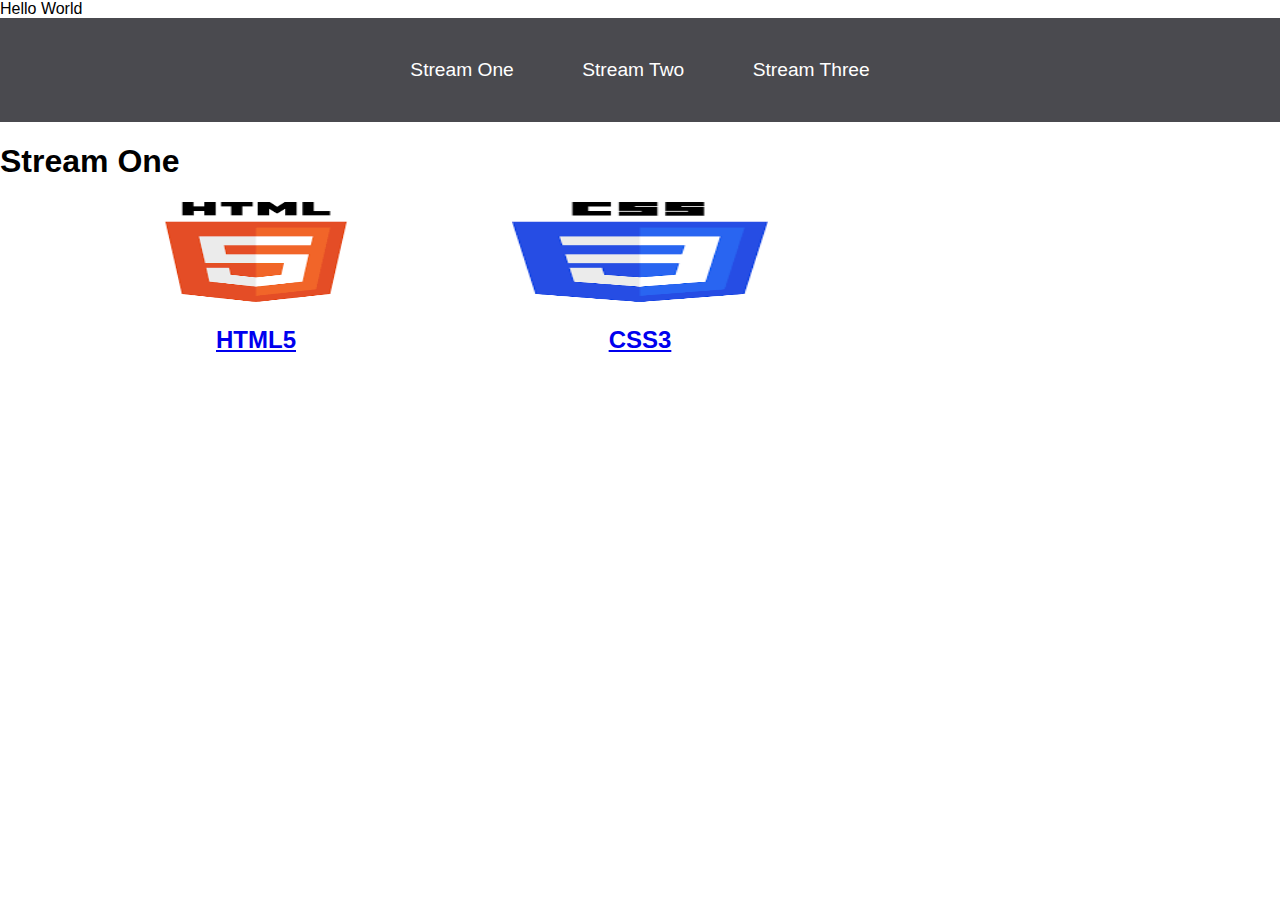
<file: index.html>
<!DOCTYPE html>
<html lang="en">
<head>
    <meta charset="UTF-8">
    <meta http-equiv="X-UA-Compatible" content="IE=edge">
    <meta name="viewport" content="width=device-width, initial-scale=1.0">
    <link rel="stylesheet" href="css/style.css"
    <title>Hello World</title>
</head>
<body>
    <nav>
        <ul>
            <li><a href="index.html">Stream One</a></li>
            <li><a href="stream-two.html">Stream Two</a></li>
            <li><a href="stream-three.html">Stream Three</a></li>
        </ul>
    </nav>
    <h1>Stream One</h1>
    <div class="card">
        <a href="https://en.wikipedia.org/wiki/HTML5" target="_blank">
            <img src="[data-uri]" alt="HTML5">
            <h2>HTML5</h2>
        </a>
    </div>
    <div class="card">
        <a href="https://en.wikipedia.org/wiki/CSS" target="_blank">
            <img src="[data-uri]" alt="CSS3">
            <h2>CSS3</h2>
        </a>
    </div>
</body>
</html>
</file>
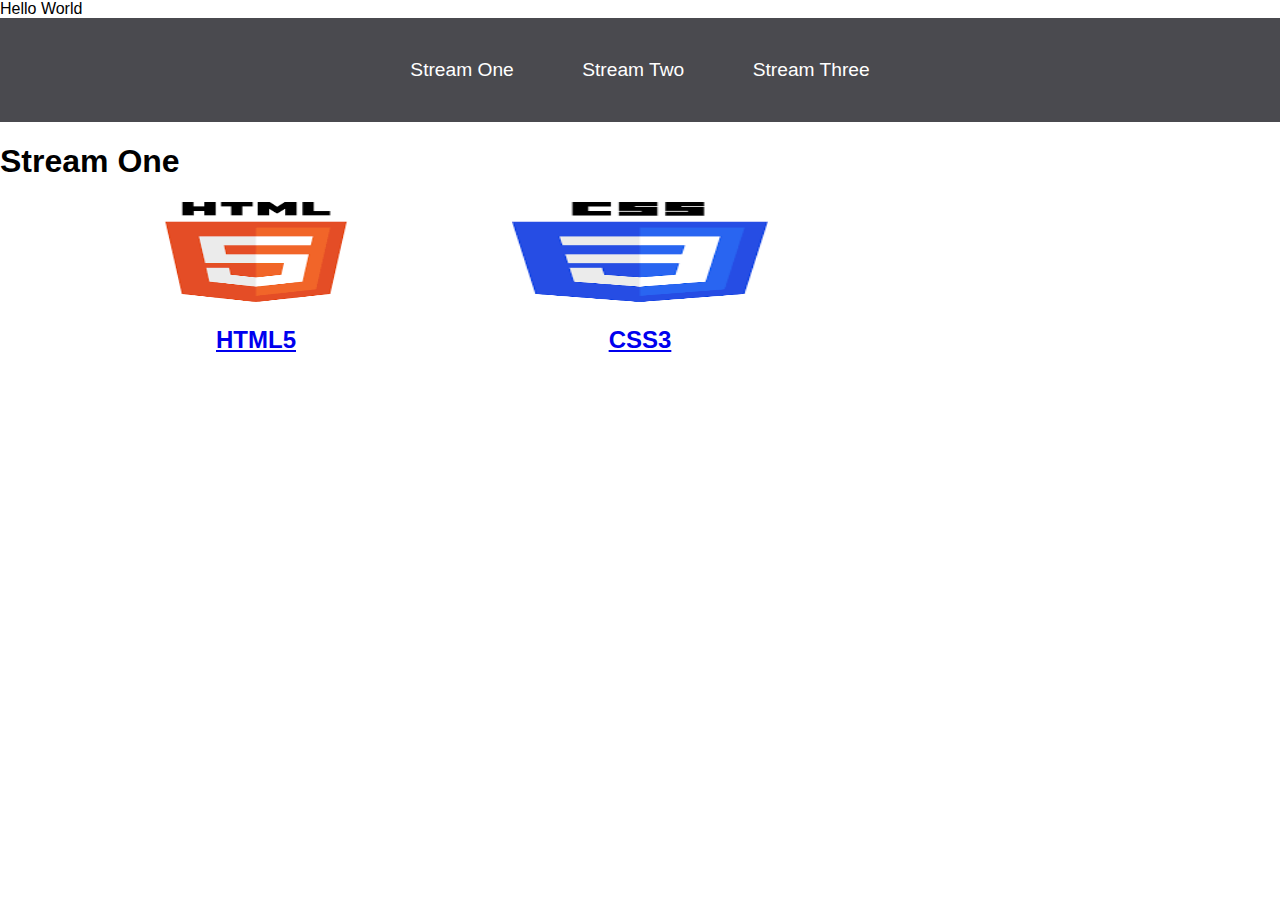
<file: stream-one.html>
<!DOCTYPE html>
<html lang="en">
<head>
    <meta charset="UTF-8">
    <meta http-equiv="X-UA-Compatible" content="IE=edge">
    <meta name="viewport" content="width=device-width, initial-scale=1.0">
    <link rel="stylesheet" href="css/style.css"
    <title>Hello World</title>
</head>
<body>
    <nav>
        <ul>
            <li><a href="stream-one.html">Stream One</a></li>
            <li><a href="stream-two.html">Stream Two</a></li>
            <li><a href="stream-three.html">Stream Three</a></li>
        </ul>
    </nav>
    <h1>Stream One</h1>
    <div class="card">
        <a href="https://en.wikipedia.org/wiki/HTML5" target="_blank">
            <img src="[data-uri]" alt="HTML5">
            <h2>HTML5</h2>
        </a>
    </div>
    <div class="card">
        <a href="https://en.wikipedia.org/wiki/CSS" target="_blank">
            <img src="[data-uri]" alt="CSS3">
            <h2>CSS3</h2>
        </a>
    </div>
</body>
</html>
</file>
<file: css/style.css>
body {
    margin: 0;
    padding: 0;
    font-family: 'Oswald', sans-serif;
}

nav ul {
    list-style: none;
    background-color: #4a4a4f;
    text-align: center;
    margin: 0;
    padding: 0;
}

nav li {
    font-size: 1.2em;
    line-height: 40px;
    height: 40px;
    display: inline-block;
    margin: 2.5%;
}

nav a {
    text-decoration: none;
    color: #fff;   
    display: block;
}

nav a:hover {
    background-color: #fff;
    color: #4a4a4f;
}

.card {
    float: left;
    width: 20%;
    margin-left: 10%;
}

.card a {
    text-align: center;
}

img {
    width: 100%;
    height: 100px;
}

h2 {
    text-align: center;
}
</file>
